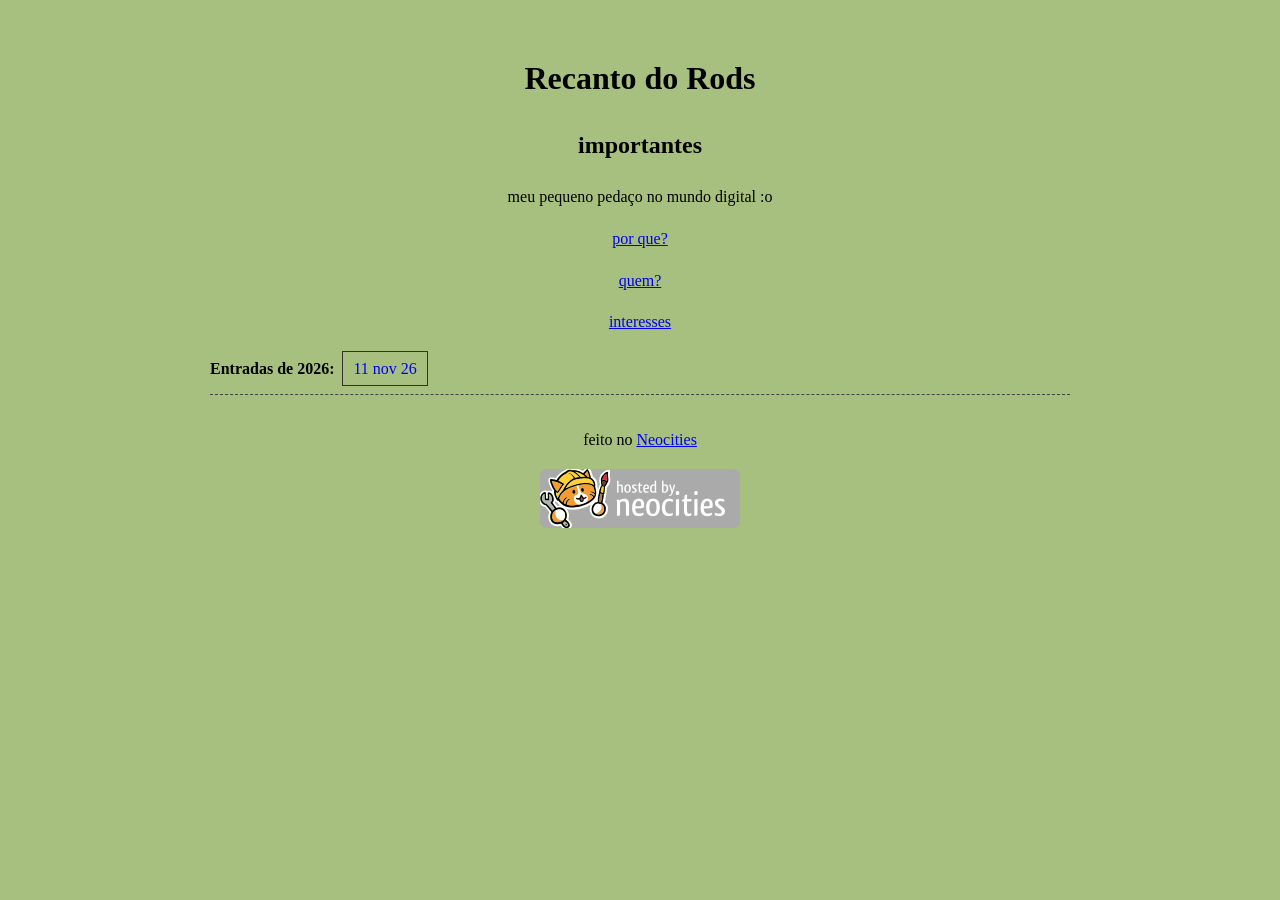
<file: index.html>
<!DOCTYPE html>
<html>
    <head>
        <meta charset="utf-8">
        <meta http-equiv="x-ua-compatible" content="ie=edge">
        <meta name="description" content="">
        <meta name="viewport" content="width=device-width, initial-scale=1">
        <title>Recanto do Rods</title>
        <link rel="stylesheet" href="./estilos.css" type="text/css" media="screen" />
    </head>
    <body>

        <div class="main">
            <h1>Recanto do Rods</h1>

            <h2>importantes</h2>
            <p>meu pequeno pedaço no mundo digital :o</p>

            <p><a href="./pq.html">por que?</a></p>
            <p><a href="./quem.html">quem?</a></p>
            <p><a href="./interesses.html">interesses</a></p>
            <!-- <p><a href="./11nov26.html">blog</a></p> -->

            <nav class="nav-meses">
                <strong>Entradas de 2026:</strong>
                <!-- <a href="/changes/2026-08">05 outubro</a>
                     <a href="/changes/2026-09">09 outubro</a>
                     <a href="/changes/2026-10">10 nov</a> -->
                <a href="./11nov26.html">11 nov 26</a>
            </nav>

            <p>feito no <a href="https://neocities.org">Neocities</a></p>
            <img class="neocities" src="neocities.png" alt="Simbolo do gato de chapéu do neocities">
        </div>


    </body>
</html>
</file>
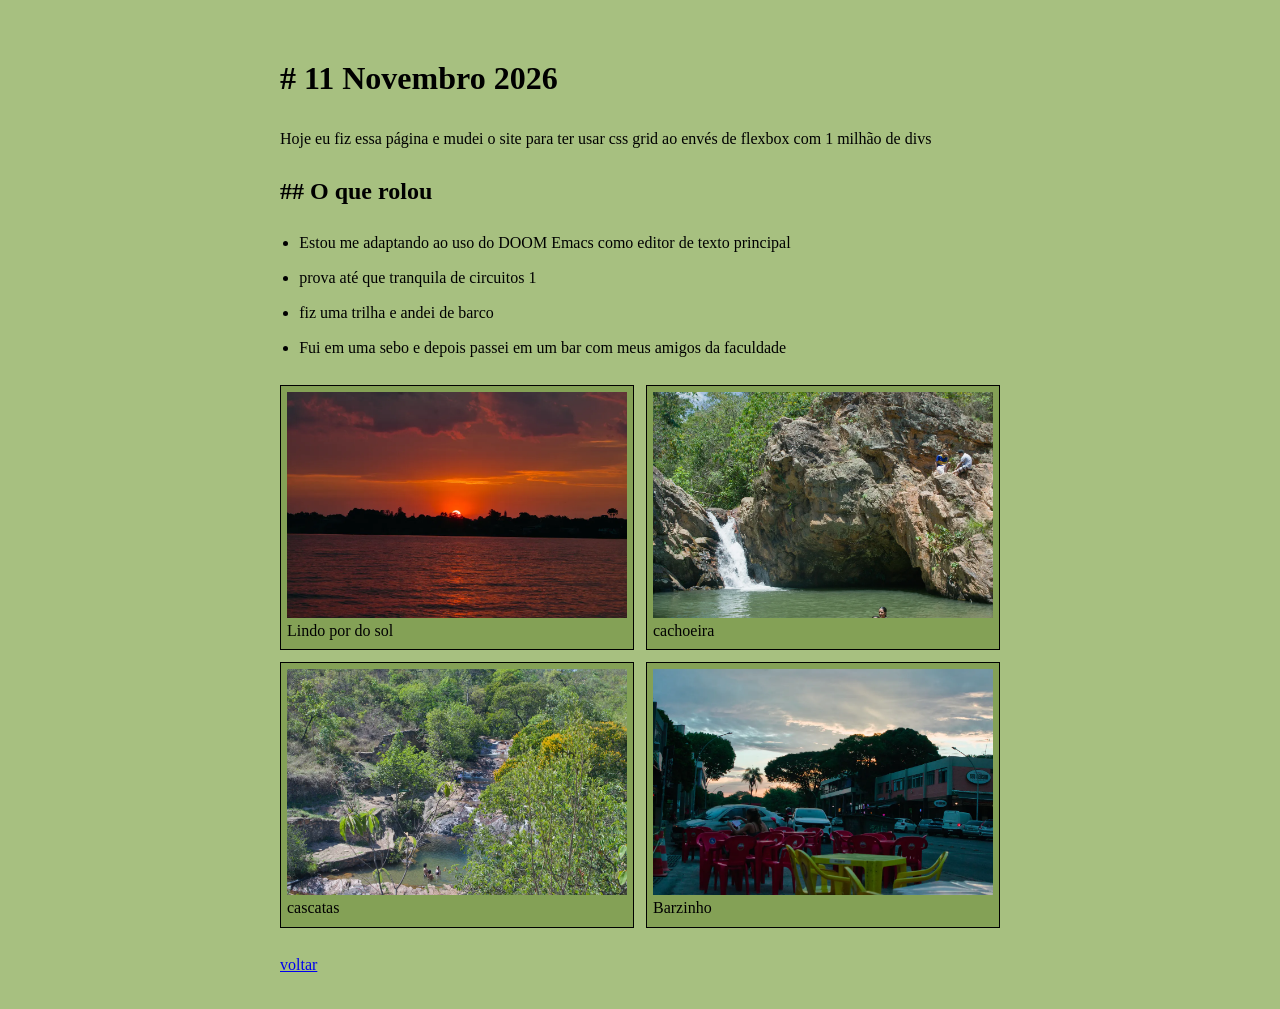
<file: 11nov26.html>
<!doctype html>
<html class="no-js" lang="">
    <head>
        <meta charset="utf-8">
        <meta http-equiv="x-ua-compatible" content="ie=edge">
        <title>Recanto do Rods</title>
        <meta name="description" content="">
        <meta name="viewport" content="width=device-width, initial-scale=1">
        <link rel="stylesheet" href="./estilos.css" type="text/css" media="screen" />
    </head>
    <body>
        <div class="pagina-changes">

            <main class="conteudo-relatorio">
                <header class="cabecalho-mes">
                    <h1># 11 Novembro 2026</h1>
                    <p>Hoje eu fiz essa página e mudei o site para ter usar css grid ao envés de flexbox com 1 milhão de divs </p>
                </header>

                <section class="secao-log">
                    <h2>## O que rolou</h2>
                    <ul>
                        <li>Estou me adaptando ao uso do DOOM Emacs como editor de texto principal</li>
                        <li>prova até que tranquila de circuitos 1</li>
                        <li>fiz uma trilha e andei de barco</li>
                        <li>Fui em uma sebo e depois passei em um bar com meus amigos da faculdade</li>
                    </ul>
                </section>

                <!-- Grade de fotos responsiva -->
                <div class="galeria-mes">
                    <figure>
                        <a href="./img/DSC_0078.webp" target="_blank">
                            <img src="./img/DSC_0078.webp" alt="" loading="lazy" decoding="async">
                        </a>
                        <figcaption>Lindo por do sol</figcaption>
                    </figure>
                    <figure>
                        <a href="./img/DSC_0542.webp" target="_blank">
                            <img src="./img/DSC_0542.webp" alt="" loading="lazy" decoding="async">
                        </a>
                        <figcaption>cachoeira</figcaption>
                    </figure>
                    <figure>
                        <a href="./img/DSC_0511.webp" target="_blank">
                            <img src="./img/DSC_0511.webp" alt="" loading="lazy" decoding="async">
                        </a>
                        <figcaption>cascatas</figcaption>
                    </figure>
                    <figure>
                        <a href="./img/DSC_0282.webp" target="_blank">
                            <img src="./img/DSC_0282.webp" alt="" loading="lazy" decoding="async">
                        </a>
                        <figcaption>Barzinho</figcaption>
                    </figure>
                </div>
            </main>

            <a href="./index.html">voltar</a>
        </div>

    </body>
</html>
</file>
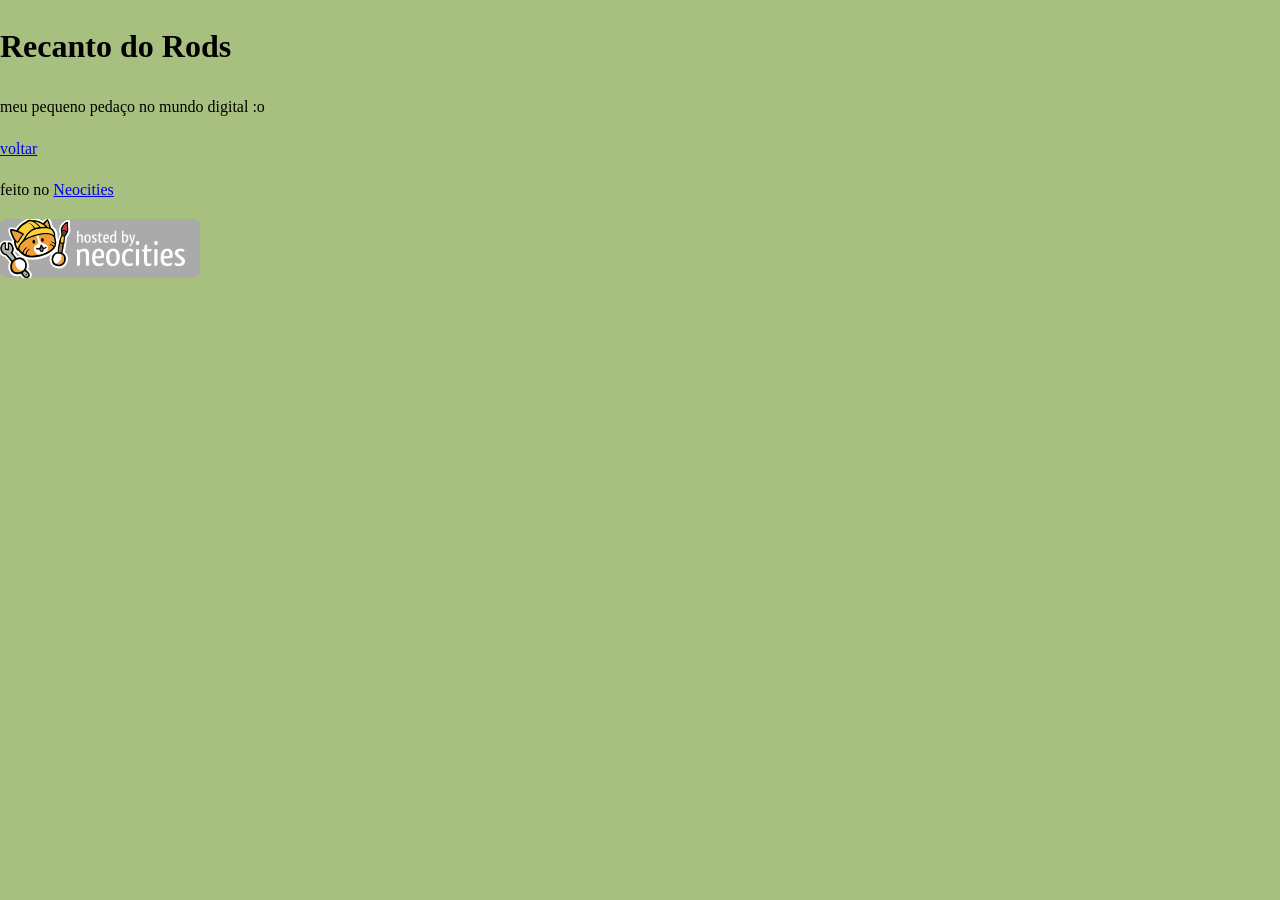
<file: blog.html>
<!DOCTYPE html>
<html>
  <head>
    <meta charset="utf-8">
    <meta http-equiv="x-ua-compatible" content="ie=edge">
    <meta name="description" content="">
    <meta name="viewport" content="width=device-width, initial-scale=1">
    <title>Recanto do Rods</title>
    <link rel="stylesheet" href="./estilos.css" type="text/css" media="screen" />
  </head>
  <body>
      <div class="header">
          <h1>Recanto do Rods</h1>
      </div>

      <div class="row">
          <div class="column lado">
          </div>

          <div class="column meio">
            <p>meu pequeno pedaço no mundo digital :o</p>



            <a href="./index.html">voltar</a>
          </div>


          <div class="column lado">
          </div>
      </div>

      <div class="footer">
        <p>feito no <a href="https://neocities.org">Neocities</a></p>
        <img src="neocities.png" alt="Simbolo do gato de chapéu do neocities">
      </div>
  </body>
</html>
</file>
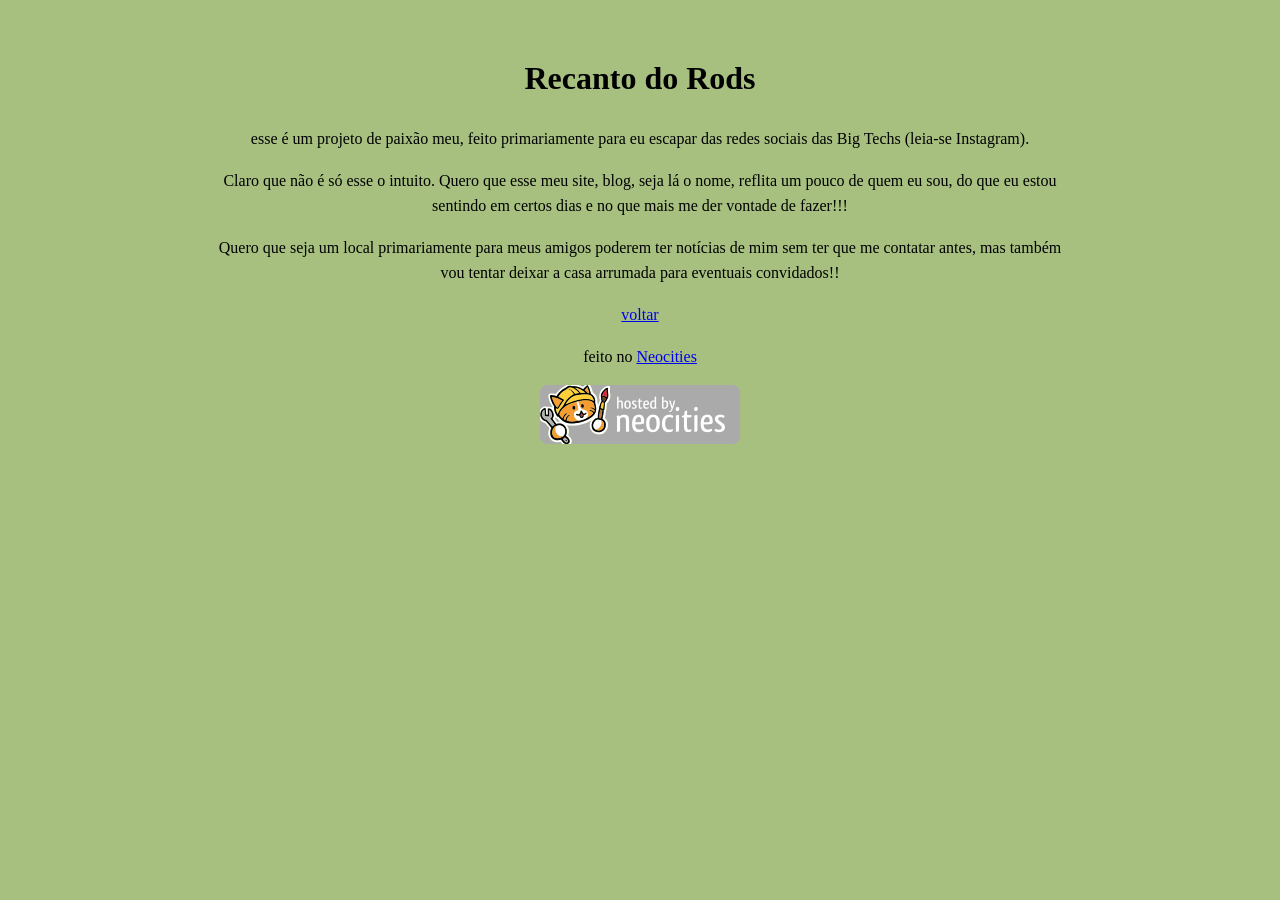
<file: pq.html>
<!DOCTYPE html>
<html>
  <head>
    <meta charset="utf-8">
    <meta http-equiv="x-ua-compatible" content="ie=edge">
    <meta name="description" content="">
    <meta name="viewport" content="width=device-width, initial-scale=1">
    <title>Recanto do Rods</title>
    <link rel="stylesheet" href="./estilos.css" type="text/css" media="screen" />
  </head>
  <body>

      <div class="main">

          <h1>Recanto do Rods</h1>

          <p>esse é um projeto de paixão meu, feito primariamente para eu escapar das redes sociais das Big Techs (leia-se Instagram).</p>

          <p>Claro que não é só esse o intuito. Quero que esse meu site, blog, seja lá o nome, reflita um pouco de quem eu sou, do que eu estou sentindo em certos dias e no que mais me der vontade de fazer!!!</p>

          <p>Quero que seja um local primariamente para meus amigos poderem ter notícias de mim sem ter que me contatar antes, mas também vou tentar deixar a casa arrumada para eventuais convidados!!</p>

          <a href="./index.html">voltar</a>

          <p>feito no <a href="https://neocities.org">Neocities</a></p>
          <img src="neocities.png" alt="Simbolo do gato de chapéu do neocities">
      </div>

      <div class="header">
      </div>

      <div class="row">
          <div class="column lado">
          </div>

          <div class="column meio">
          </div>
          <div class="column lado">
          </div>

      </div>

      <div class="footer">
      </div>

  </body>
</html>
</file>
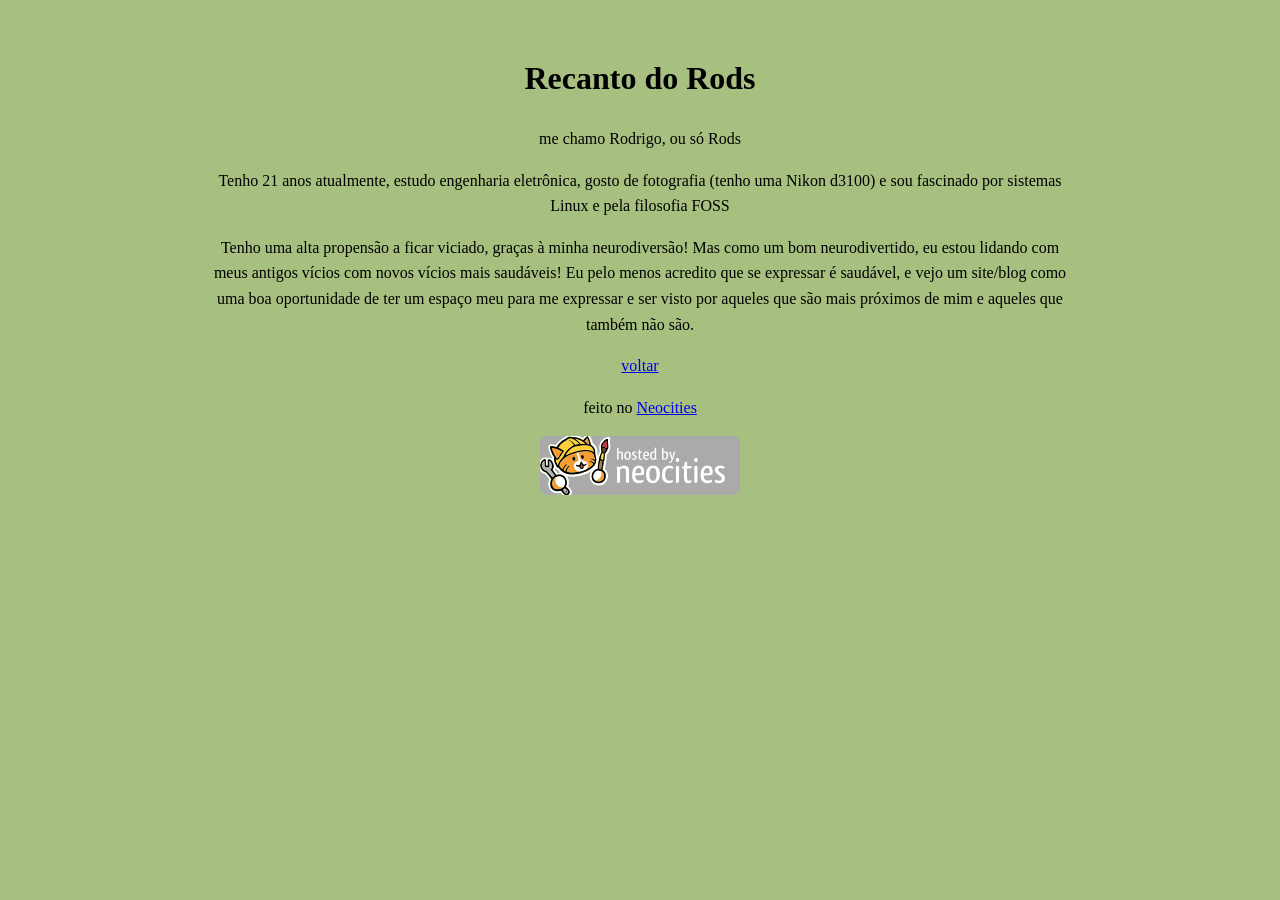
<file: quem.html>
<!DOCTYPE html>
<html>
  <head>
    <meta charset="utf-8">
    <meta http-equiv="x-ua-compatible" content="ie=edge">
    <meta name="description" content="">
    <meta name="viewport" content="width=device-width, initial-scale=1">
    <title>Recanto do Rods</title>
    <link rel="stylesheet" href="./estilos.css" type="text/css" media="screen" />
  </head>
  <body>

      <div class="main">

          <h1>Recanto do Rods</h1>

          <p>me chamo Rodrigo, ou só Rods</p>

          <p>Tenho 21 anos atualmente, estudo engenharia eletrônica, gosto de fotografia (tenho uma Nikon d3100) e sou fascinado por sistemas Linux e pela filosofia FOSS</p>

          <p>Tenho uma alta propensão a ficar viciado, graças à minha neurodiversão! Mas como um bom neurodivertido, eu estou lidando com meus antigos vícios com novos vícios mais saudáveis!
              Eu pelo menos acredito que se expressar é saudável, e vejo um site/blog como uma boa oportunidade de ter um espaço meu para me expressar e ser visto por aqueles que são mais próximos de mim
              e aqueles que também não são.</p>


          <a href="./index.html">voltar</a>

          <p>feito no <a href="https://neocities.org">Neocities</a></p>
          <img src="neocities.png" alt="Simbolo do gato de chapéu do neocities">
      </div>


      <!-- <div class="header">
           </div>

           <div class="row">
           <div class="column lado">
           </div>

           <div class="column meio">
           </div>

           <div class="column lado">
           </div>
           </div>

           <div class="footer">
           </div> -->
  </body>
</html>
</file>
<file: estilos.css>
/* body { */
/*     background-color: #a7c080; */
/*     box-sizing: border-box; */
/* } */

/* .header { */
/*     font-size: 35px; */
/*     text-align: center; */
/* } */

/* .row { */
/*     display: flex; */
/*     display: -webkit-flex; */
/*     text-align: center; */
/* } */

/* .column { */
/*   padding: 10px; */
/* } */

/* .column.lado { */
/*    -webkit-flex: 1; */
/*    -ms-flex: 1; */
/*    flex: 1; */
/* } */

/* .column.meio { */
/*   -webkit-flex: 2; */
/*   -ms-flex: 2; */
/*   flex: 2; */
/* } */

/* .footer { */
/*     padding: 10px; */
/*     text-align: center; */
/* } */

/* /\* * { *\/ */
/* /\*   box-sizing: border-box; *\/ */
/* /\* } *\/ */

/* /\* body { *\/ */
/* /\*   font-family: Arial, Helvetica, sans-serif; *\/ */
/* /\* } *\/ */

/* /\* /\\* Style the header *\\/ *\/ */
/* /\* .header { *\/ */
/* /\*   background-color: #f1f1f1; *\/ */
/* /\*   padding: 30px; *\/ */
/* /\*   text-align: center; *\/ */
/* /\*   font-size: 35px; *\/ */
/* /\* } *\/ */

/* /\* /\\* Container for flexboxes *\\/ *\/ */
/* /\* .row { *\/ */
/* /\*   display: -webkit-flex; *\/ */
/* /\*   display: flex; *\/ */
/* /\* } *\/ */

/* /\* /\\* Create three unequal columns that sits next to each other *\\/ *\/ */
/* /\* .column { *\/ */
/* /\*   padding: 10px; *\/ */
/* /\*     /\\* height: 300px; /\\* Should be removed. Only for demonstration *\\/ *\\/ *\/ */
/* /\* } *\/ */

/* /\* /\\* Left and right column *\\/ *\/ */
/* /\* .column.side { *\/ */
/* /\*    -webkit-flex: 1; *\/ */
/* /\*    -ms-flex: 1; *\/ */
/* /\*    flex: 1; *\/ */
/* /\* } *\/ */

/* /\* /\\* Middle column *\\/ *\/ */
/* /\* .column.middle { *\/ */
/* /\*   -webkit-flex: 2; *\/ */
/* /\*   -ms-flex: 2; *\/ */
/* /\*   flex: 2; *\/ */
/* /\* } *\/ */

/* /\* /\\* Style the footer *\\/ *\/ */
/* /\* .footer { *\/ */
/* /\*   background-color: #f1f1f1; *\/ */
/* /\*   padding: 10px; *\/ */
/* /\*   text-align: center; *\/ */
/* /\* } *\/ */

/* img.fota { */
/*     width: 100%; */
/* } */

/* .grid { */
/*   display: grid; */
/*   grid-template-columns: repeat(auto-fit, minmax(200px, 1fr)); */
/*   gap: 10px; */
/* } */

/* .grid img { */
/*   width: 100%; */
/*   height: auto; */
/*   display: block; */
/* } */

/* 1. Reset básico para evitar que padding/bordas estourem a tela do celular */
*, *::before, *::after {
  box-sizing: border-box;
}

body {
  margin: 0;
  padding: 0;
  background-color: #a7c080;
  /* color: #ddd; */
  /* font-family: monospace, sans-serif; /\* Estética retrô/indie *\/ */
  font-family: 'Times New Roman', Times, serif; /* Estética retrô/indie */
  line-height: 1.6;
  overflow-x: hidden; /* Impede rolagem horizontal acidental no celular */
}

/* 2. Container principal: ocupa 100% no celular, mas trava em 760px no PC */
.main {
  width: 100%;
  max-width: 900px;
  margin: 0 auto;
  padding: 2rem 1.25rem;
  text-align: center;
}

.pagina-changes {
  width: 100%;
  max-width: 760px;
  margin: 0 auto;
  padding: 2rem 1.25rem;
}

/* 3. Barra de meses (vira um carrossel deslizável com o dedo no celular) */
.nav-meses {
  display: flex;
  gap: 8px;
  align-items: center;
  /* overflow-x: auto; /\* Permite deslizar pro lado se tiver muitos meses *\/ */
  padding-bottom: 8px;
  margin-bottom: 2rem;
  border-bottom: 1px dashed #444;
  white-space: nowrap;
  -webkit-overflow-scrolling: touch;
}

.nav-meses a {
  padding: 4px 10px;
  border: 1px solid #333;
  text-decoration: none;
  /* color: #aaa; */
}

.nav-meses a.ativo {
  /* background: #eee; */
  background: #84A156;
  /* color: #111; */
  font-weight: bold;
}

/* 4. Listas e textos do relatório */
.secao-log ul {
  padding-left: 1.2rem; /* Evita que os bullets comam muito espaço lateral no mobile */
}

.secao-log li {
  margin-bottom: 0.6rem;
}

/* 5. Galeria com CSS Grid automático */
.galeria-mes {
  display: grid;
  /* No PC, cria quantas colunas de no mínimo 220px couberem */
  grid-template-columns: repeat(auto-fit, minmax(300px, 1fr));
  gap: 12px;
  margin: 1.5rem 0;
}

.galeria-mes figure {
  margin: 0;
  /* background: #1a1a1a; */
  background: #84A156;
  padding: 6px;
  border: 1px solid;
}

.galeria-mes img {
  width: 100%;
  height: auto;
  object-fit: cover;
  display: block;
}

/* =========================================================
   AJUSTES ESPECÍFICOS PARA CELULAR (Telas até 600px)
   ========================================================= */
@media (max-width: 600px) {
  .pagina-changes {
    padding: 1rem 0.85rem; /* Diminui as margens laterais para aproveitar a tela */
  }

  .cabecalho-mes h1 {
    font-size: 1.4rem;
  }

  /* Opção A: Fotos em 1 coluna grande (melhor para ver detalhes das fotos) */
  .galeria-mes {
    grid-template-columns: 1fr;
    gap: 16px;
  }

  .galeria-mes img {
    height: auto; /* No celular em 1 coluna, deixa a foto na proporção original! */
    max-height: 400px;
  }

  /* Opção B: Se preferir 2 fotos lado a lado estilo grade do Instagram no celular,
     troque o grid-template-columns acima por:
     grid-template-columns: repeat(2, 1fr);
     e mantenha height: 150px; na imagem. */
}
</file>
